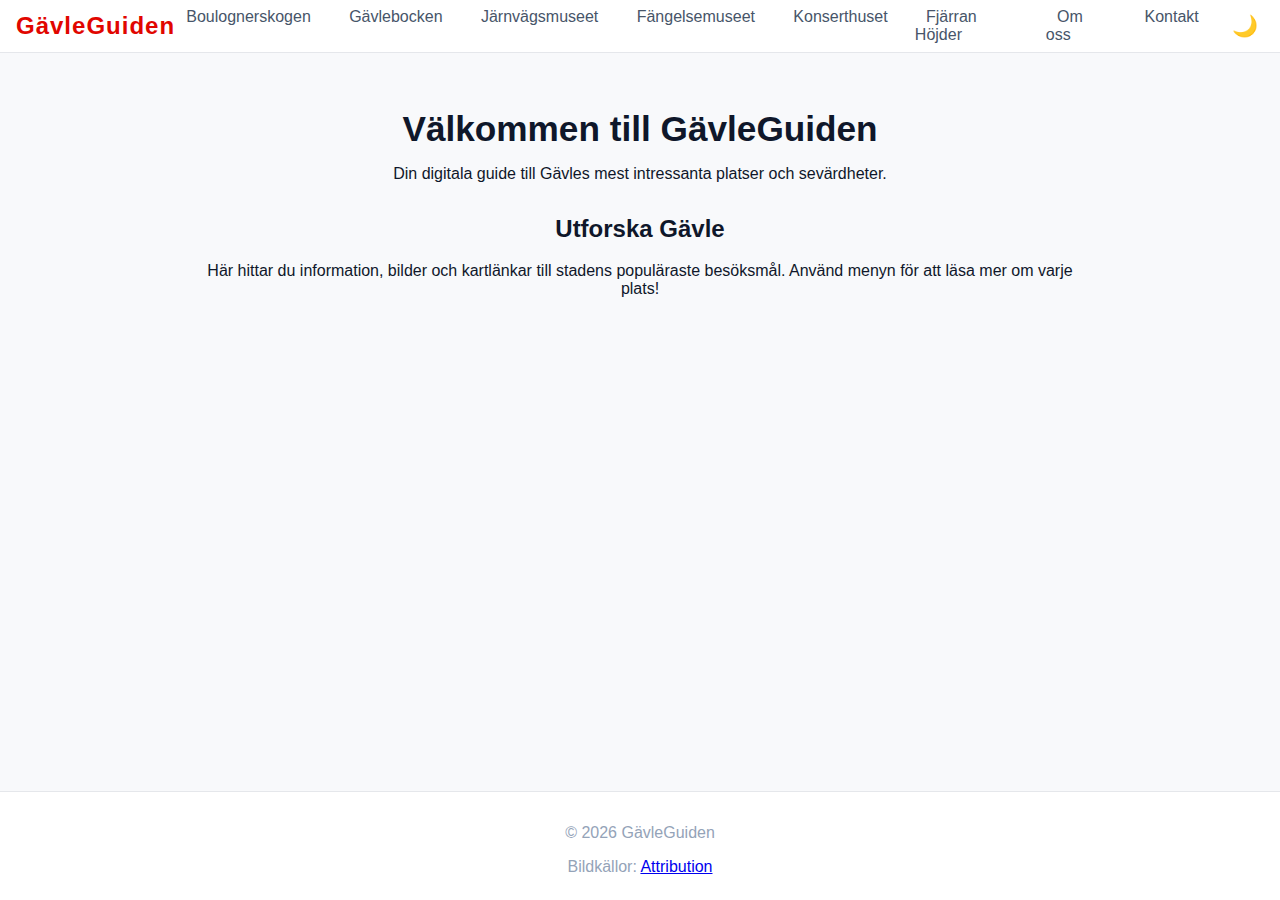
<file: src/index.html>
<!DOCTYPE html>
<html lang="sv">
<head>
	<meta charset="UTF-8">
	<meta name="viewport" content="width=device-width, initial-scale=1.0">
	<title>GävleGuiden</title>
	<link rel="stylesheet" href="css/styles.css">
</head>
<body>
	<header>
		<nav class="navbar">
			<a href="index.html" class="logo">GävleGuiden</a>
			<ul class="nav-links">
				<li><a href="platser/boulognerskogen.html">Boulognerskogen</a></li>
				<li><a href="platser/gavlebocken.html">Gävlebocken</a></li>
				<li><a href="platser/jarnvagsmuseet.html">Järnvägsmuseet</a></li>
				<li><a href="platser/fangelsemuseet.html">Fängelsemuseet</a></li>
				<li><a href="platser/konserthuset.html">Konserthuset</a></li>
				<li><a href="platser/fjarran-hojder.html">Fjärran Höjder</a></li>
				<li><a href="om-oss.html" id="about-link">Om oss</a></li>
				<li><a href="kontakt.html" id="contact-link">Kontakt</a></li>
			</ul>
			<button id="theme-toggle" aria-label="Växla ljust/mörkt läge"></button>
		</nav>
	</header>
	<main>
		<section class="hero">
			<h1>Välkommen till GävleGuiden</h1>
			<p>Din digitala guide till Gävles mest intressanta platser och sevärdheter.</p>
		</section>
		<section class="intro">
			<h2>Utforska Gävle</h2>
			<p>Här hittar du information, bilder och kartlänkar till stadens populäraste besöksmål. Använd menyn för att läsa mer om varje plats!</p>
		</section>
	</main>
	<footer>
  		<p>&copy; <span id="year"></span> GävleGuiden</p>
  		<p>Bildkällor: <a href="../ATTRIBUTION.md">Attribution</a></p>
	</footer>
	<script src="js/main.js"></script>
</body>
</html>
</file>
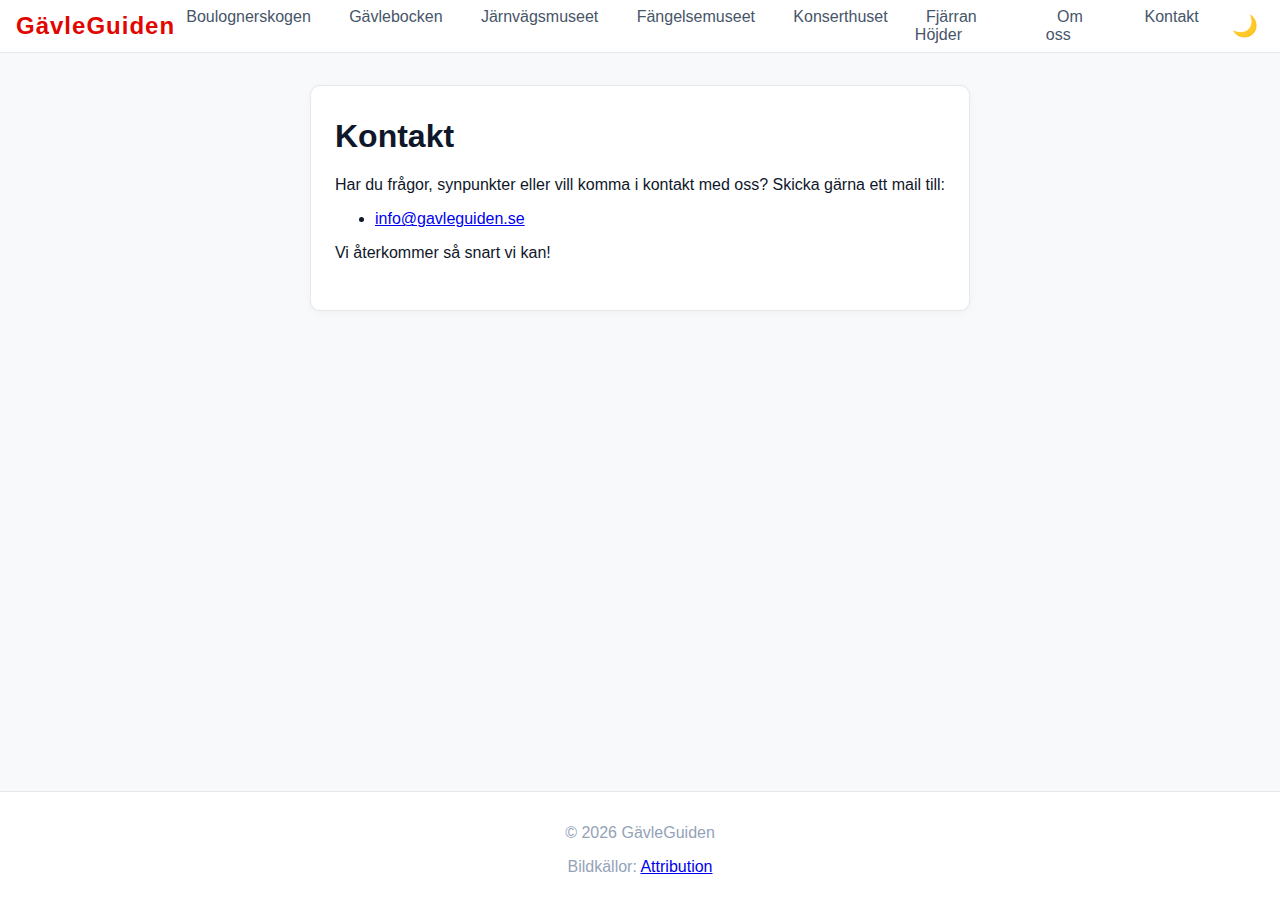
<file: src/kontakt.html>
<!DOCTYPE html>
<html lang="sv">
<head>
  <meta charset="UTF-8">
  <meta name="viewport" content="width=device-width, initial-scale=1.0">
  <title>Kontakt | GävleGuiden</title>
  <link rel="stylesheet" href="css/styles.css">
</head>
<body>
  <header>
    <nav class="navbar">
      <a href="index.html" class="logo">GävleGuiden</a>
      <ul class="nav-links">
        <li><a href="platser/boulognerskogen.html">Boulognerskogen</a></li>
        <li><a href="platser/gavlebocken.html">Gävlebocken</a></li>
        <li><a href="platser/jarnvagsmuseet.html">Järnvägsmuseet</a></li>
        <li><a href="platser/fangelsemuseet.html">Fängelsemuseet</a></li>
        <li><a href="platser/konserthuset.html">Konserthuset</a></li>
        <li><a href="platser/fjarran-hojder.html">Fjärran Höjder</a></li>
        <li><a href="om-oss.html" id="about-link">Om oss</a></li>
        <li><a href="kontakt.html" id="contact-link">Kontakt</a></li>
      </ul>
      <button id="theme-toggle" aria-label="Växla ljust/mörkt läge"></button> 
    </nav>
  </header>
  <main>
    <section class="plats-info">
      <h1>Kontakt</h1>
      <p>Har du frågor, synpunkter eller vill komma i kontakt med oss? Skicka gärna ett mail till:</p>
      <ul>
        <li><a href="mailto:info@gavleguiden.se">info@gavleguiden.se</a></li>
      </ul>
      <p>Vi återkommer så snart vi kan!</p>
    </section>
  </main>
    <footer>
      <p>&copy; <span id="year"></span> GävleGuiden</p>
      <p>Bildkällor: <a href="../ATTRIBUTION.md">Attribution</a></p>
    </footer>
  <script src="js/main.js"></script>
</body>
</html>
</file>
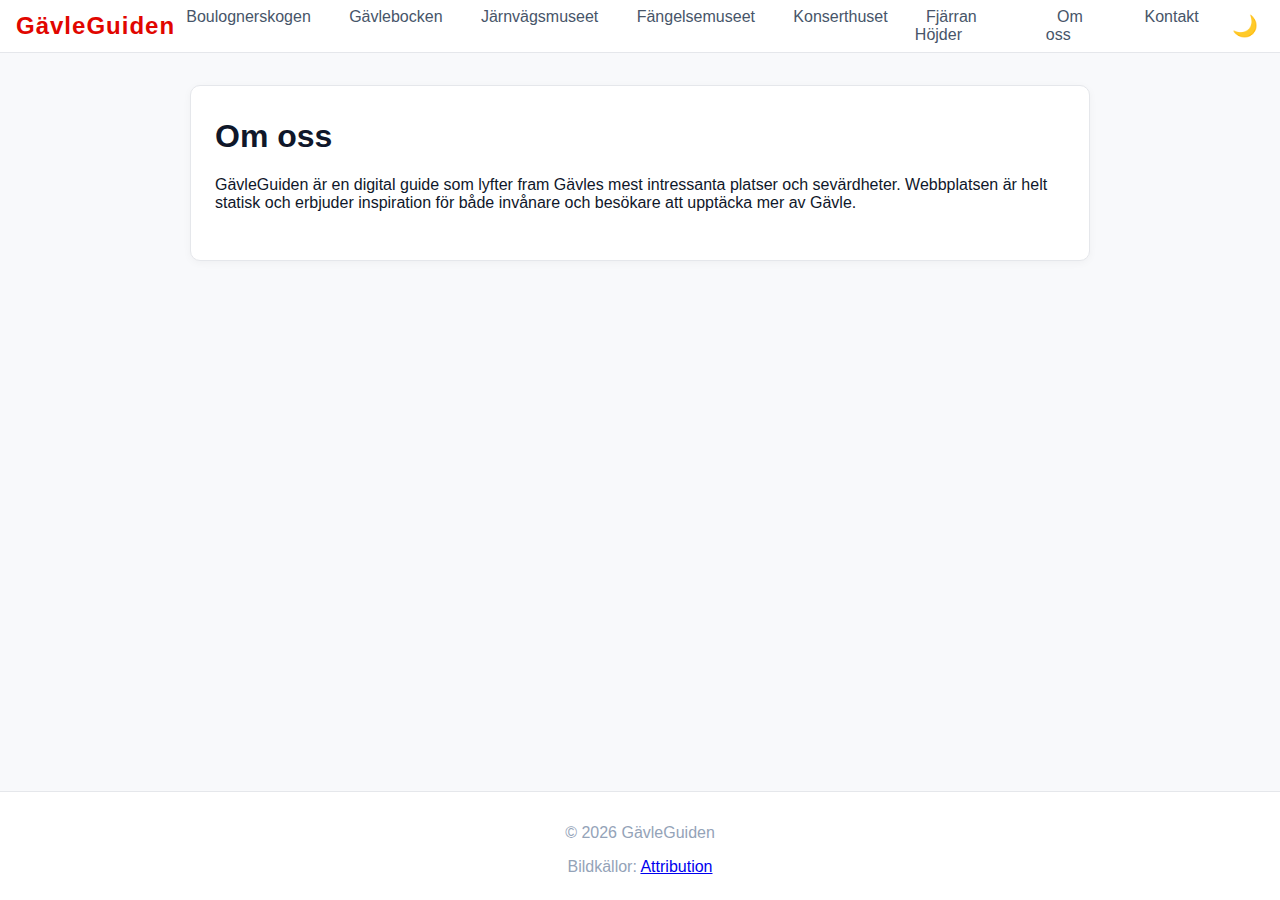
<file: src/om-oss.html>
<!DOCTYPE html>
<html lang="sv">
<head>
  <meta charset="UTF-8">
  <meta name="viewport" content="width=device-width, initial-scale=1.0">
  <title>Om oss | GävleGuiden</title>
  <link rel="stylesheet" href="css/styles.css">
</head>
<body>
  <header>
    <nav class="navbar">
      <a href="index.html" class="logo">GävleGuiden</a>
      <ul class="nav-links">
        <li><a href="platser/boulognerskogen.html">Boulognerskogen</a></li>
        <li><a href="platser/gavlebocken.html">Gävlebocken</a></li>
        <li><a href="platser/jarnvagsmuseet.html">Järnvägsmuseet</a></li>
        <li><a href="platser/fangelsemuseet.html">Fängelsemuseet</a></li>
        <li><a href="platser/konserthuset.html">Konserthuset</a></li>
        <li><a href="platser/fjarran-hojder.html">Fjärran Höjder</a></li>
        <li><a href="om-oss.html" id="about-link">Om oss</a></li>
        <li><a href="kontakt.html" id="contact-link">Kontakt</a></li>
      </ul>
      <button id="theme-toggle" aria-label="Växla ljust/mörkt läge"></button> 
    </nav>
  </header>
  <main>
    <section class="plats-info">
      <h1>Om oss</h1>
        <p>GävleGuiden är en digital guide som lyfter fram Gävles mest intressanta platser och sevärdheter. Webbplatsen är helt statisk och erbjuder inspiration för både invånare och besökare att upptäcka mer av Gävle.</p>
    </section>
  </main>
    <footer>
      <p>&copy; <span id="year"></span> GävleGuiden</p>
      <p>Bildkällor: <a href="../ATTRIBUTION.md">Attribution</a></p>
    </footer>
  <script src="js/main.js"></script>
</body>
</html>
</file>
<file: src/css/styles.css>
:root {
  --primary: #E10600;
  --primary-hover: #B10500;
  --subtle: #FCE8E6;
  --success: #22C55E;
  --warning: #F59E0B;
  --error: #EF4444;
  --info: #38BDF8;

  /* Light mode */
  --bg: #F8F9FB;
  --surface: #fff;
  --border: #E5E7EB;
  --text-primary: #0F172A;
  --text-secondary: #475569;
  --text-muted: #94A3B8;

  /* Dark mode */
  --bg-dark: #0B0F14;
  --surface-dark: #111827;
  --border-dark: #1F2933;
  --text-primary-dark: #E5E7EB;
  --text-secondary-dark: #9CA3AF;
  --text-muted-dark: #6B7280;
}

body {
  background: var(--bg);
  color: var(--text-primary);
  font-family: 'Segoe UI', Arial, sans-serif;
  margin: 0;
  min-height: 100vh;
  display: flex;
  flex-direction: column;
  transition: background 0.3s, color 0.3s;
}

body.dark {
  background: var(--bg-dark);
  color: var(--text-primary-dark);
}

header {
  background: var(--surface);
  border-bottom: 1px solid var(--border);
  padding: 0;
  transition: background 0.3s, border 0.3s;
}
body.dark header {
  background: var(--surface-dark);
  border-bottom: 1px solid var(--border-dark);
}

.navbar {
  display: flex;
  align-items: center;
  justify-content: space-between;
  max-width: 1300px;
  margin: 0 auto;
  padding: 0.5rem 1rem;
}
.logo {
  font-size: 1.5rem;
  font-weight: bold;
  color: var(--primary);
  text-decoration: none;
  letter-spacing: 1px;
}

.nav-links {
  list-style: none;
  display: flex;
  gap: 1rem;
  margin: 0;
  padding: 0;
}
.nav-links a {
  color: var(--text-secondary);
  text-decoration: none;
  font-weight: 500;
  padding: 0.3em 0.7em;
  border-radius: 4px;
  transition: background 0.2s, color 0.2s;
}
.nav-links a:hover, .nav-links a:focus {
  background: var(--subtle);
  color: var(--primary);
}
body.dark .nav-links a {
  color: var(--text-secondary-dark);
}
body.dark .nav-links a:hover, body.dark .nav-links a:focus {
  background: var(--primary-hover);
  color: #fff;
}

#theme-toggle {
  background: none;
  border: none;
  font-size: 1.3rem;
  cursor: pointer;
  color: var(--primary);
  margin-left: 1rem;
  transition: color 0.2s;
}
#theme-toggle:hover {
  color: var(--primary-hover);
}

main {
  flex: 1;
  max-width: 900px;
  margin: 2rem auto 1rem auto;
  padding: 0 1rem;
}
.hero {
  text-align: center;
  margin-bottom: 2rem;
}
.hero h1 {
  font-size: 2.2rem;
  margin-bottom: 0.5rem;
}
.intro {
  text-align: center;
  margin-bottom: 2rem;
}

.plats-info {
  background: var(--surface);
  border-radius: 10px;
  box-shadow: 0 2px 8px rgba(0,0,0,0.04);
  padding: 2rem 1.5rem;
  margin-bottom: 2rem;
  border: 1px solid var(--border);
  transition: background 0.3s, border 0.3s;
}
body.dark .plats-info {
  background: var(--surface-dark);
  border: 1px solid var(--border-dark);
}

.plats-info h1 {
  margin-top: 0;
}

.plats-bilder {
  display: flex;
  gap: 1rem;
  flex-wrap: wrap;
  justify-content: center;
  margin: 1.5rem 0;
}
.plats-bilder img {
  max-width: 260px;
  width: 100%;
  border-radius: 8px;
  border: 1px solid var(--border);
  background: #fff;
  object-fit: cover;
  box-shadow: 0 1px 4px rgba(0,0,0,0.06);
  transition: border 0.3s;
}

.maps-container {
  display: flex;
  justify-content: center;
  margin: 2rem 0;
}
.maps-container iframe {
  border-radius: 8px;
  border: 1px solid var(--border);
  max-width: 100%;
}

body.dark .plats-bilder img {
  border: 1px solid var(--border-dark);
  background: var(--surface-dark);
}

body.dark .maps-container iframe {
  border: 1px solid var(--border-dark);
  background: var(--surface-dark);
}

footer {
  background: var(--surface);
  border-top: 1px solid var(--border);
  text-align: center;
  padding: 1rem 0 0.5rem 0;
  font-size: 1rem;
  color: var(--text-muted);
  transition: background 0.3s, border 0.3s, color 0.3s;
}
body.dark footer {
  background: var(--surface-dark);
  border-top: 1px solid var(--border-dark);
  color: var(--text-muted-dark);
}


@media (max-width: 900px) {
  main {
    max-width: 100%;
    padding: 0 0.5rem;
  }
  .navbar {
    max-width: 100%;
    flex-wrap: wrap;
  }
}

@media (max-width: 700px) {
  .navbar {
    flex-direction: column;
    align-items: flex-start;
    gap: 0.5rem;
    padding: 0.5rem 0.3rem;
  }
  .nav-links {
    flex-wrap: wrap;
    gap: 0.5rem;
  }
  main {
    padding: 0 0.2rem;
  }
  .plats-bilder {
    flex-direction: column;
    align-items: center;
  }
  .plats-bilder img {
    max-width: 98vw;
    min-width: 0;
  }
  .maps-container iframe {
    width: 98vw !important;
    min-width: 0;
    height: 220px !important;
  }
}

@media (max-width: 500px) {
  .hero h1 {
    font-size: 1.1rem;
  }
  .plats-info {
    padding: 0.7rem 0.2rem;
    font-size: 0.98rem;
  }
  .nav-links a {
    font-size: 0.98rem;
    padding: 0.2em 0.4em;
  }
}
</file>
